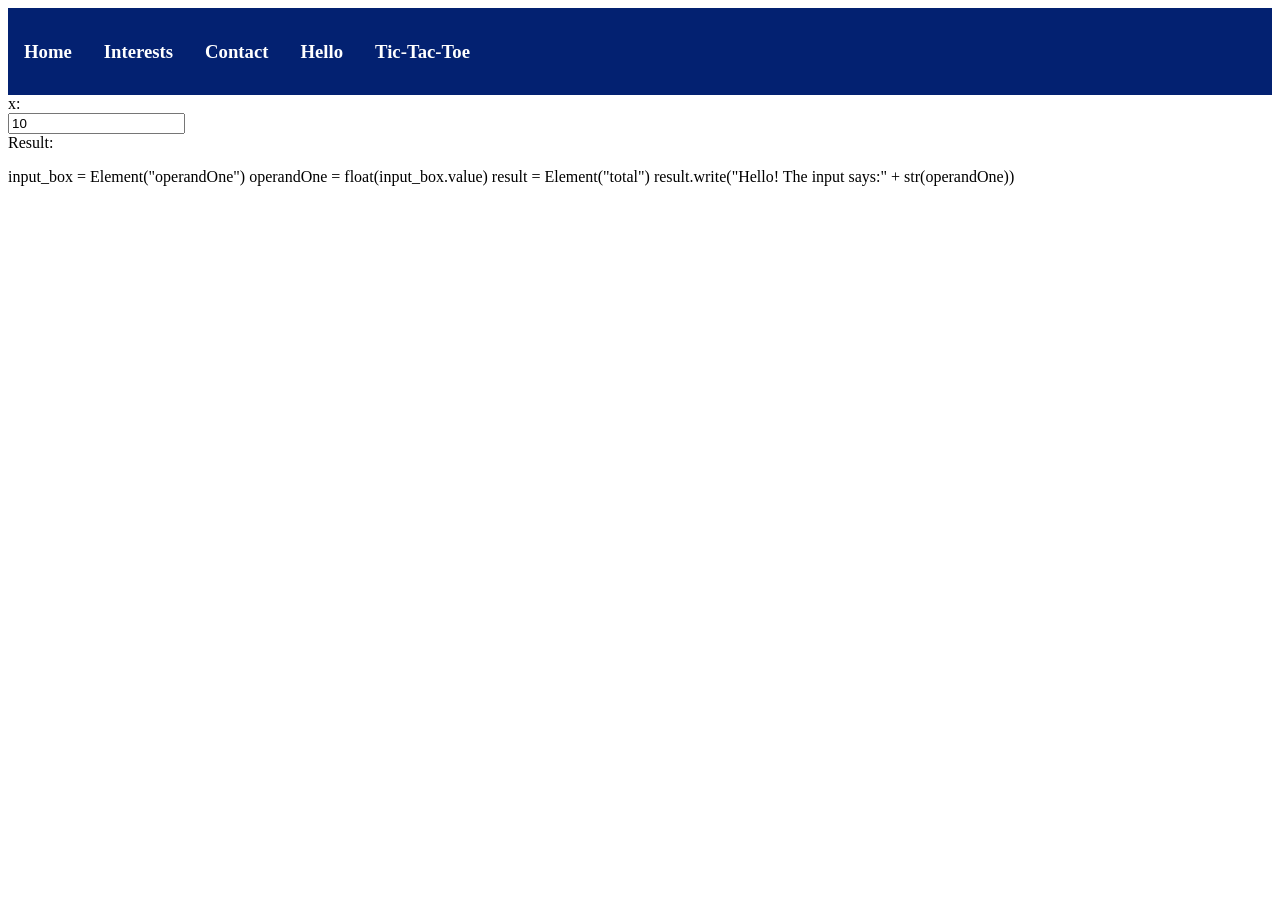
<file: hello.html>
<html lang="en">
    <head>
        <title> Khani Lyan </title>
        <link rel="stylesheet" href="./styles.css">
        <link rel="stylesheet" href="https://pyscript.net/latest/pyscript.css"/>
        <script defer src="https://pyscript.net/latest/pyscript.js"></script>
        <style>
            label{
                display:block;
            }
        </style>
    </head>
    <header>
        <nav>
            <ul class="navBar">
                <li><a class="navLink active" href="./index.html"><h3>Home</h3></a></li>
                <li><a class="navLink" href="./interests.html"><h3>Interests</h3></a></li>
                <li><a class="navLink" href="./contact.html"><h3>Contact</h3></a></li>
                <li><a class="navLink" href="./hello.html"><h3>Hello</h3></a></li>
                <li><a class="navLink" href="./tictactoe.html" target="_blank"><h3>Tic-Tac-Toe</h3></a></li>
            </ul>
        </nav> 
    </header>
    <body>
        <form>
            <label for="operandOne">x:</label><input name="operandOne" id="operandOne" value="10">
            
            <label for="total">Result:</label><div name="total" id="total"></div>
        </form>
        <py-script>
        input_box = Element("operandOne")
        operandOne = float(input_box.value)
        result = Element("total")
        result.write("Hello! The input says:" + str(operandOne))
        
        </py-script>
    </body>
</html>
</file>
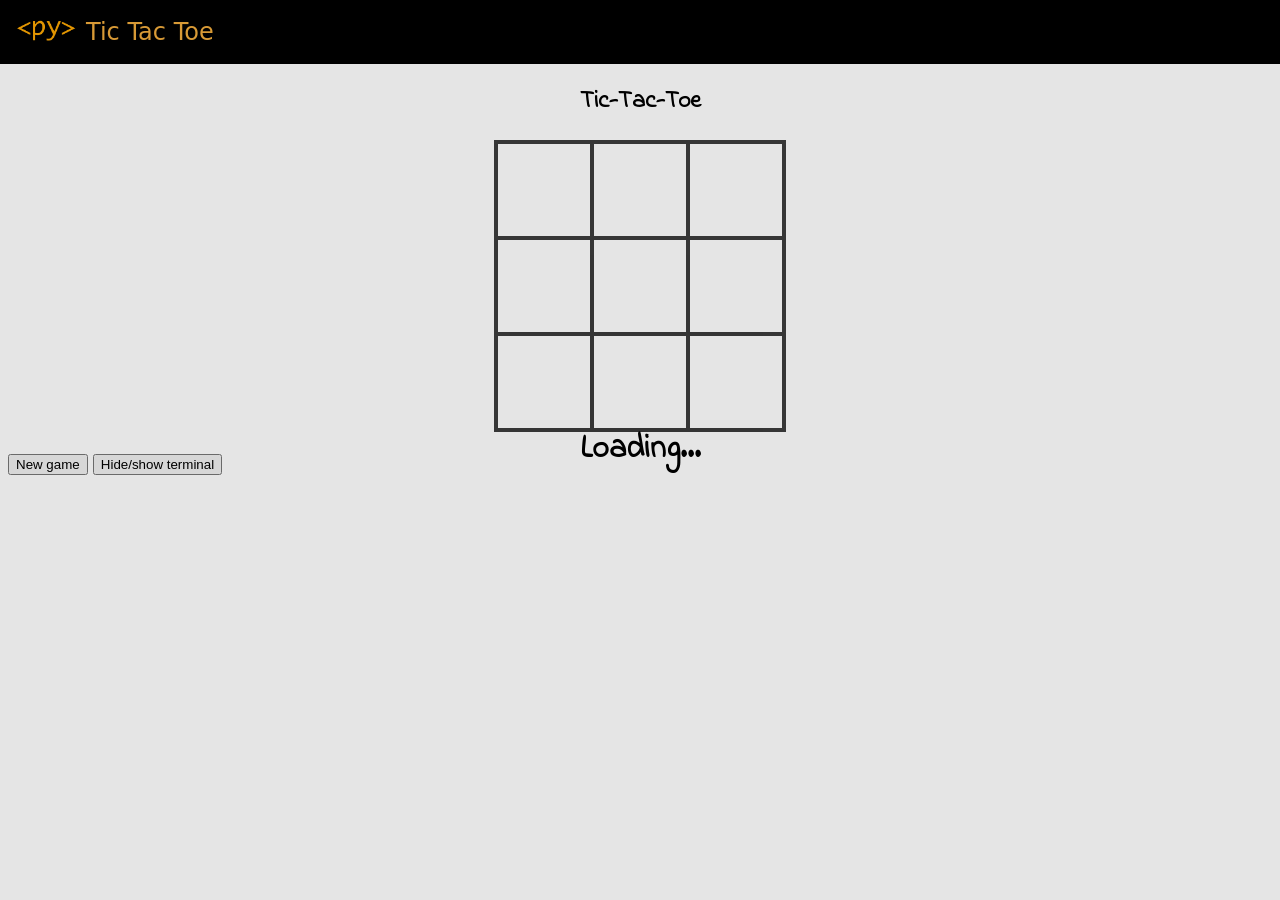
<file: tictactoe.html>
<!doctype html>

<html>
    <head>
        <!-- Recommended meta tags -->
        <meta charset="UTF-8">
        <meta name="viewport" content="width=device-width,initial-scale=1.0">

        <!-- PyScript CSS -->
        <link rel="stylesheet" href="https://pyscript.net/releases/2024.1.1/core.css">
        <!-- CSS for examples -->
        <link rel="stylesheet" href="./assets/css/examples.css" />

        <!-- This script tag bootstraps PyScript -->
        <script type="module" src="https://pyscript.net/releases/2024.1.1/core.js"></script>

        <!-- Custom CSS -->
        <link href="https://fonts.googleapis.com/css?family=Indie+Flower" rel="stylesheet">
        <link rel="stylesheet" href="./assets/css/tictactoe.css" />

        <!-- for splashscreen -->
        <style>
            #loading { outline: none; border: none; background: transparent }
        </style>
        <script type="module">
            const loading = document.getElementById('loading');
            addEventListener('py:ready', () => loading.close());
            loading.showModal();
        </script>

        <title>Tic Tac Toe</title>
        <link rel="icon" type="image/png" href="./assets/favicon.png" />
    </head>

    <body>
        <dialog id="loading">
            <h1>Loading...</h1>
        </dialog>

        <nav class="navbar" style="background-color: #000000">
            <div class="app-header">
                <a href="/">
                    <img src="./assets/logo.png" class="logo" />
                </a>
                <a class="title" href="" style="color: #f0ab3c">Tic Tac Toe</a>
            </div>
        </nav>

        <section class="pyscript">
            <h1>Tic-Tac-Toe</h1>

            <script type="py" src="./main.py" config="./pyscript.toml"></script>

            <table id="board">
                <tr>
                    <td><div id="cell00" data-x="0" data-y="0" class="cell" py-click="GAME.click"></div></td>
                    <td><div id="cell01" data-x="0" data-y="1" class="cell" py-click="GAME.click"></div></td>
                    <td><div id="cell02" data-x="0" data-y="2" class="cell" py-click="GAME.click"></div></td>
                <tr>
                    <td><div id="cell10" data-x="1" data-y="0" class="cell" py-click="GAME.click"></div></td>
                    <td><div id="cell11" data-x="1" data-y="1" class="cell" py-click="GAME.click"></div></td>
                    <td><div id="cell12" data-x="1" data-y="2" class="cell" py-click="GAME.click"></div></td>
                </tr>
                <tr>
                    <td><div id="cell20" data-x="2" data-y="0" class="cell" py-click="GAME.click"></div></td>
                    <td><div id="cell21" data-x="2" data-y="1" class="cell" py-click="GAME.click"></div></td>
                    <td><div id="cell22" data-x="2" data-y="2" class="cell" py-click="GAME.click"></div></td>
                </tr>
            </table>

            <h2 id="status"></h2>
            <button id="btn-new-game" py-click="GAME.new_game">New game</button>
            <button id="btn-toggle-terminal" py-click="GAME.toggle_terminal">Hide/show terminal</button>

            <div id="terminal" hidden="hidden">
                <script id="console" type="py" terminal></script>
            </div>

        </section>
    </body>

</html>
<!-- Credits go to Fabio Rosado (https://github.com/pyscript/examples/tree/main/tic-tac-toe) for the source code! -->
</file>
<file: styles.css>
/* Color Palette:
Light Shades: #032171;
Light Accent: #FFFFFF;
Main Brand Color: #F4C41E;
Dark Accent: #E6E1DA;
Dark Shades: #CDC7BF;
*/

.name{
    color: #032171;
    font-family:'Times New Roman', Times, serif;
    font-size: 30px;
}

img {
    border-radius: 50%;
    width: 100px;
    display: inline-block; 
}

.navBar{
    list-style-type: none;
    margin: 0;
    padding: 0;
    position:sticky;
    top:0;
    overflow: hidden;
    background-color:#032171;
    height:auto;
}

.navBar li{
    float: left;
    border-right: 1px;
}

.navBar li a{
    display: block;
    color: white;
    text-align: center;
    padding: 14px 16px;
    text-decoration: none;
}

.column{
    float: left;
    width: 33%;
}
.row:after{
    content: "";
    display: table;
    clear:both;
}

@media screen and (max-width: 600px){
    .column{
        width:100%;
    }
}

.sectiontitle{
    color: #032171;
    text-align:center
}

.card{
    border: 3px #aaacb3;
    background-color: #E6E1DA;
    border-radius: 5px;
    margin: 2px;
}
</file>
<file: assets/css/examples.css>
body {
    margin: 0;
}

.pyscript {
    margin: 0.5rem;
}

html {
    font-family:
        ui-sans-serif,
        system-ui,
        -apple-system,
        BlinkMacSystemFont,
        "Segoe UI",
        Roboto,
        "Helvetica Neue",
        Arial,
        "Noto Sans",
        sans-serif,
        "Apple Color Emoji",
        "Segoe UI Emoji",
        "Segoe UI Symbol",
        "Noto Color Emoji";
    line-height: 1.5;
}

nav {
    position: sticky;
    width: 100%;
    top: 0;
    left: 0;
    z-index: 9999;
}

.logo {
    padding-right: 10px;
    font-size: 28px;
    height: 30px;
    max-width: inherit;
}

.title {
    text-decoration: none;
    text-decoration-line: none;
    text-decoration-style: initial;
    text-decoration-color: initial;
    font-weight: 400;
    font-size: 1.5em;
    line-height: 2em;
    white-space: nowrap;
}

.app-header {
    display: flex;
    align-items: center;
    padding: 0.5rem 1rem;
}
</file>
<file: assets/css/tictactoe.css>
h1, h2 {
    font-family: 'Indie Flower', 'Comic Sans', cursive;
    text-align: center;
}

#board {
    font-family: 'Indie Flower', 'Comic Sans', cursive;
    position: relative;
    font-size: 120px;
    margin: 1% auto;
    border-collapse: collapse;
}
#board td {
    border: 4px solid rgb(60, 60, 60);
    width: 90px;
    height: 90px;
    vertical-align: middle;
    text-align: center;
    cursor: pointer;
}

#board td div {
    width: 90px;
    height: 90px;
    line-height: 90px;
    display: block;
    overflow: hidden;
    cursor: pointer;
}

.x {
    color: darksalmon;
    position: relative;
    font-size: 1.2em;
    cursor: default;
}
.o {
    color: aquamarine;
    position: relative;
    font-size: 1.0em;
    cursor: default;
}

.win {
    background-color: beige;
}
</file>
